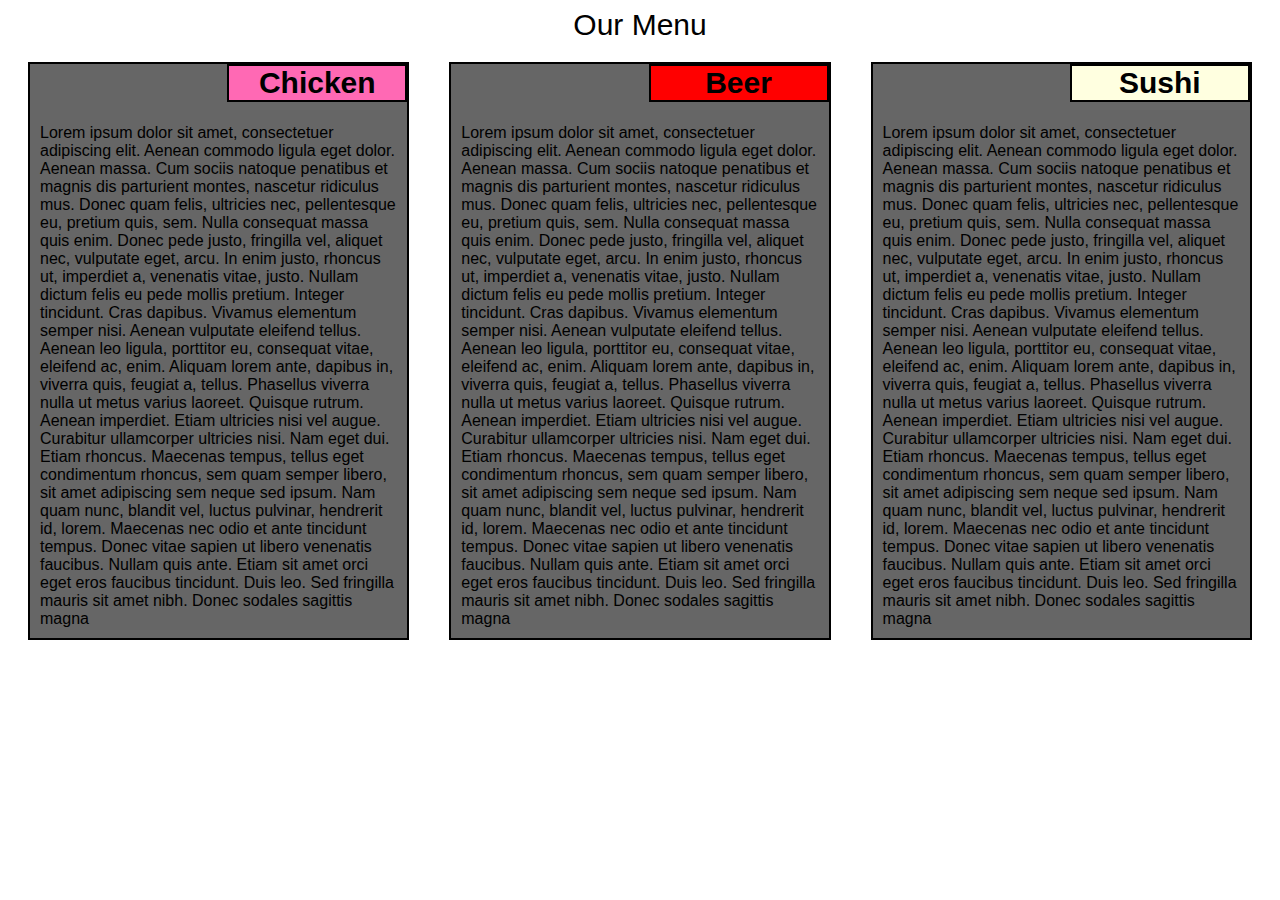
<file: module2-solution/index.html>
<html>
    <head>
        <meta charset="utf-8">
        <meta http-equiv="X-UA-Compatible" content="IE=edge">
        <meta name="viewport" content="width=device-width, initial-scale=1">
        <title>Assigment solution for Module 2</title>
        
        <link rel="stylesheet" href="css/module2.css">
    </head>
    <body>
        <header><div class="menu">Our Menu</div></header>
        <div class="container">
            <div class="row">
                <div class="col-lg-4 col-md-6 col-sd-12">
                    <div class="col">
                        <header>
                        <h1 class="bgPink">Chicken</h1>
                        </header>
                        <section>
                        Lorem ipsum dolor sit amet, consectetuer adipiscing elit. Aenean commodo ligula eget dolor. Aenean massa. Cum sociis natoque penatibus et magnis dis parturient montes, nascetur ridiculus mus. Donec quam felis, ultricies nec, pellentesque eu, pretium quis, sem. Nulla consequat massa quis enim. Donec pede justo, fringilla vel, aliquet nec, vulputate eget, arcu. In enim justo, rhoncus ut, imperdiet a, venenatis vitae, justo. Nullam dictum felis eu pede mollis pretium. Integer tincidunt. Cras dapibus. Vivamus elementum semper nisi. Aenean vulputate eleifend tellus. Aenean leo ligula, porttitor eu, consequat vitae, eleifend ac, enim. Aliquam lorem ante, dapibus in, viverra quis, feugiat a, tellus. Phasellus viverra nulla ut metus varius laoreet. Quisque rutrum. Aenean imperdiet. Etiam ultricies nisi vel augue. Curabitur ullamcorper ultricies nisi. Nam eget dui. Etiam rhoncus. Maecenas tempus, tellus eget condimentum rhoncus, sem quam semper libero, sit amet adipiscing sem neque sed ipsum. Nam quam nunc, blandit vel, luctus pulvinar, hendrerit id, lorem. Maecenas nec odio et ante tincidunt tempus. Donec vitae sapien ut libero venenatis faucibus. Nullam quis ante. Etiam sit amet orci eget eros faucibus tincidunt. Duis leo. Sed fringilla mauris sit amet nibh. Donec sodales sagittis magna
                        </section>
                    </div>
                </div>
                <div class="col-lg-4 col-md-6 col-sd-12">
                    <div class="col">
                        <header>
                        <h1 class="bgRed">Beer</h1>
                        </header>
                        <section>
                        Lorem ipsum dolor sit amet, consectetuer adipiscing elit. Aenean commodo ligula eget dolor. Aenean massa. Cum sociis natoque penatibus et magnis dis parturient montes, nascetur ridiculus mus. Donec quam felis, ultricies nec, pellentesque eu, pretium quis, sem. Nulla consequat massa quis enim. Donec pede justo, fringilla vel, aliquet nec, vulputate eget, arcu. In enim justo, rhoncus ut, imperdiet a, venenatis vitae, justo. Nullam dictum felis eu pede mollis pretium. Integer tincidunt. Cras dapibus. Vivamus elementum semper nisi. Aenean vulputate eleifend tellus. Aenean leo ligula, porttitor eu, consequat vitae, eleifend ac, enim. Aliquam lorem ante, dapibus in, viverra quis, feugiat a, tellus. Phasellus viverra nulla ut metus varius laoreet. Quisque rutrum. Aenean imperdiet. Etiam ultricies nisi vel augue. Curabitur ullamcorper ultricies nisi. Nam eget dui. Etiam rhoncus. Maecenas tempus, tellus eget condimentum rhoncus, sem quam semper libero, sit amet adipiscing sem neque sed ipsum. Nam quam nunc, blandit vel, luctus pulvinar, hendrerit id, lorem. Maecenas nec odio et ante tincidunt tempus. Donec vitae sapien ut libero venenatis faucibus. Nullam quis ante. Etiam sit amet orci eget eros faucibus tincidunt. Duis leo. Sed fringilla mauris sit amet nibh. Donec sodales sagittis magna
                        </section>
                    </div>
                </div>
                <div class="col-lg-4 col-md-12 col-sd-12">
                    <div class="col">
                        <header>
                        <h1 class="bgYellow">Sushi</h1>
                        </header>
                        <section>
                        Lorem ipsum dolor sit amet, consectetuer adipiscing elit. Aenean commodo ligula eget dolor. Aenean massa. Cum sociis natoque penatibus et magnis dis parturient montes, nascetur ridiculus mus. Donec quam felis, ultricies nec, pellentesque eu, pretium quis, sem. Nulla consequat massa quis enim. Donec pede justo, fringilla vel, aliquet nec, vulputate eget, arcu. In enim justo, rhoncus ut, imperdiet a, venenatis vitae, justo. Nullam dictum felis eu pede mollis pretium. Integer tincidunt. Cras dapibus. Vivamus elementum semper nisi. Aenean vulputate eleifend tellus. Aenean leo ligula, porttitor eu, consequat vitae, eleifend ac, enim. Aliquam lorem ante, dapibus in, viverra quis, feugiat a, tellus. Phasellus viverra nulla ut metus varius laoreet. Quisque rutrum. Aenean imperdiet. Etiam ultricies nisi vel augue. Curabitur ullamcorper ultricies nisi. Nam eget dui. Etiam rhoncus. Maecenas tempus, tellus eget condimentum rhoncus, sem quam semper libero, sit amet adipiscing sem neque sed ipsum. Nam quam nunc, blandit vel, luctus pulvinar, hendrerit id, lorem. Maecenas nec odio et ante tincidunt tempus. Donec vitae sapien ut libero venenatis faucibus. Nullam quis ante. Etiam sit amet orci eget eros faucibus tincidunt. Duis leo. Sed fringilla mauris sit amet nibh. Donec sodales sagittis magna
                        </section>
                    </div>
                </div>
            </div>
        </div>
    </body>
</html>
</file>
<file: module2-solution/css/module2.css>
/********** Base styles **********/
* {
  box-sizing: border-box;
  font-family: Verdana, Geneva, Tahoma, sans-serif;
}
h1 {
  margin-bottom: 15px;
}

.menu{
    text-align: center;
    font-size: 30px;
    
}

.col header{
    width:100%;  
    margin-bottom:50px;  
    overflow:hidden;
}

.col header h1{
    top:0;
    right:0;
    position:absolute;
    width: 180px;
    font-size: 30px;
    text-align: center;
    margin: 0;
    border: 2px solid #000;
}

.bgPink{
    background: hotpink;
}

.bgRed{
    background: red;
}

.bgYellow{
    background: lightyellow;
}

.col section{
    padding:10px;
}

/* Simple Responsive Framework. */
.row {
  width: 100%;
}

.col{    
    border: 2px solid #000;
    background: #666;
    margin:20px;
    box-sizing: border-box;
    position: relative;
}

/********** Large devices only **********/
@media (min-width: 992px) {
  .col-lg-1, .col-lg-2, .col-lg-3, .col-lg-4, .col-lg-5, .col-lg-6, .col-lg-7, .col-lg-8, .col-lg-9, .col-lg-10, .col-lg-11, .col-lg-12 {
    float: left;
  }
  .col-lg-1 {
    width: 8.33%;
  }
  .col-lg-2 {
    width: 16.66%;
  }
  .col-lg-3 {
    width: 25%;
  }
  .col-lg-4 {
    width: 33.33%;
  }
  .col-lg-5 {
    width: 41.66%;
  }
  .col-lg-6 {
    width: 50%;
  }
  .col-lg-7 {
    width: 58.33%;
  }
  .col-lg-8 {
    width: 66.66%;
  }
  .col-lg-9 {
    width: 74.99%;
  }
  .col-lg-10 {
    width: 83.33%;
  }
  .col-lg-11 {
    width: 91.66%;
  }
  .col-lg-12 {
    width: 100%;
  }
}

/********** Medium devices only **********/
@media (min-width: 768px) and (max-width: 991px) {
  .col-md-1, .col-md-2, .col-md-3, .col-md-4, .col-md-5, .col-md-6, .col-md-7, .col-md-8, .col-md-9, .col-md-10, .col-md-11, .col-md-12 {
   float: left;
  }
  .col-md-1 {
    width: 8.33%;
  }
  .col-md-2 {
    width: 16.66%;
  }
  .col-md-3 {
    width: 25%;
  }
  .col-md-4 {
    width: 33.33%;
  }
  .col-md-5 {
    width: 41.66%;
  }
  .col-md-6 {
    width: 50%;
  }
  .col-md-7 {
    width: 58.33%;
  }
  .col-md-8 {
    width: 66.66%;
  }
  .col-md-9 {
    width: 74.99%;
  }
  .col-md-10 {
    width: 83.33%;
  }
  .col-md-11 {
    width: 91.66%;
  }
  .col-md-12 {
    width: 100%;
  }
}

/********** Sall devices only **********/
@media (max-width: 767px) {
  .col-sd-1, .col-sd-2, .col-sd-3, .col-sd-4, .col-sd-5, .col-sd-6, .col-sd-7, .col-sd-8, .col-sd-9, .col-sd-10, .col-sd-11, .col-sd-12 {
   float: left;
  }
  .col-sd-1 {
    width: 8.33%;
  }
  .col-sd-2 {
    width: 16.66%;
  }
  .col-sd-3 {
    width: 25%;
  }
  .col-sd-4 {
    width: 33.33%;
  }
  .col-sd-5 {
    width: 41.66%;
  }
  .col-sd-6 {
    width: 50%;
  }
  .col-sd-7 {
    width: 58.33%;
  }
  .col-sd-8 {
    width: 66.66%;
  }
  .col-sd-9 {
    width: 74.99%;
  }
  .col-sd-10 {
    width: 83.33%;
  }
  .col-sd-11 {
    width: 91.66%;
  }
  .col-sd-12 {
    width: 100%;
  }
}
</file>
